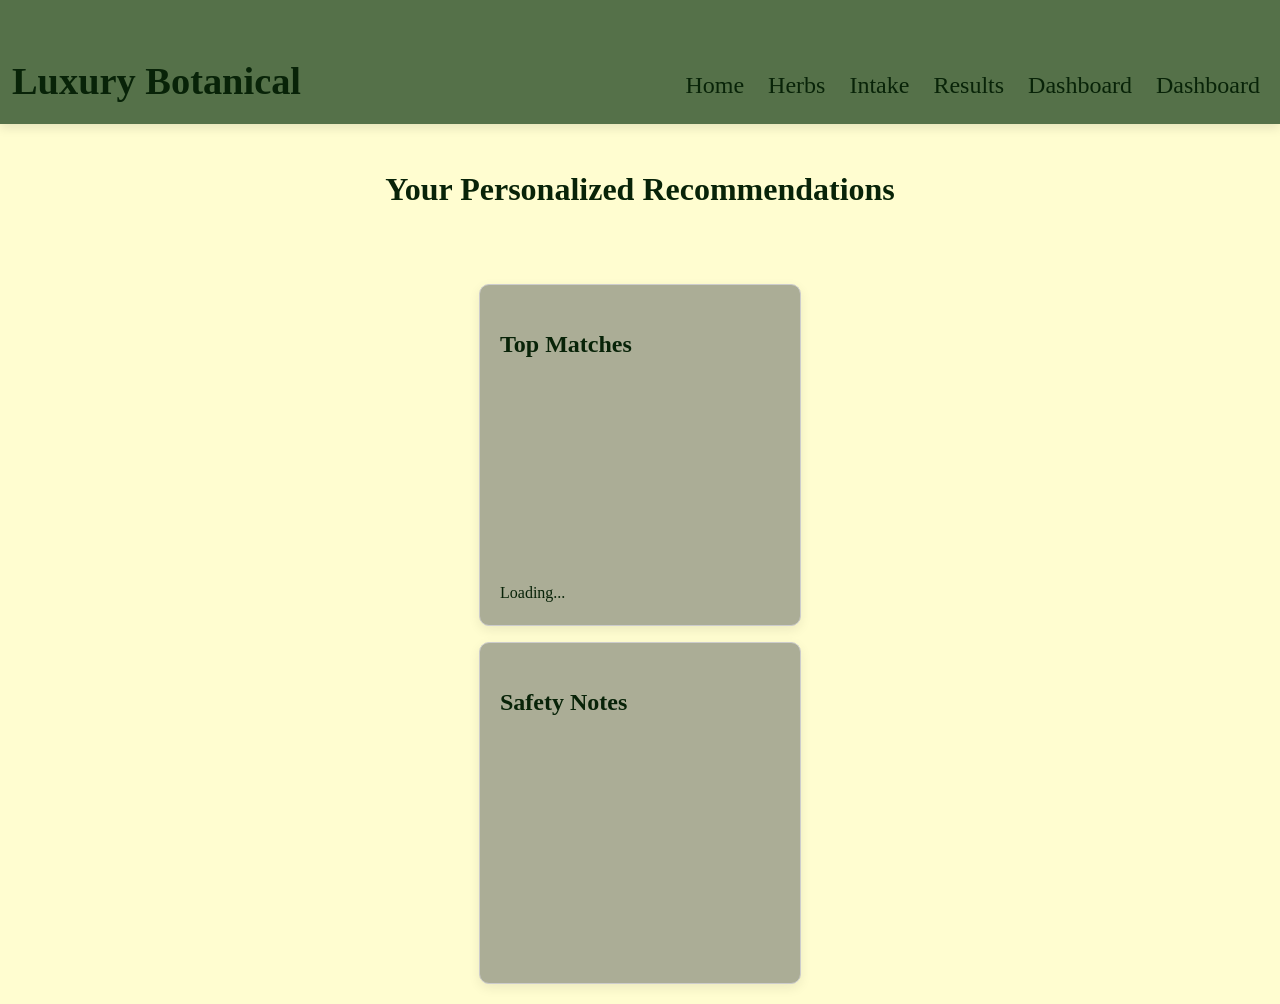
<file: html/results.html>
<!DOCTYPE html>
<html lang="en">

<head>
    <meta charset="UTF-8" />
    <meta name="viewport" content="width=device-width, initial-scale=1.0" />
    <title>Your Results • Digital Apothecary</title>
    <link rel="stylesheet" href="../css/main.css" />
</head>

<body>
    <header id="header">
        <div class="logo">Luxury Botanical</div>
        <nav>
            <a href="index.html">Home</a>
            <a href="herbs.html">Herbs</a>
            <a href="intake.html">Intake</a>
            <a href="results.html">Results</a>
            <a href="dashboard.html">Dashboard</a>
            <a href="dashboard.html">Dashboard</a>
        </nav>
    </header>

    <main class="container">
        <h1>Your Personalized Recommendations</h1>
        <p class="muted" id="subtitle"></p>

        <section class="card" style="margin-top:1rem;">
            <h2>Top Matches</h2>
            <div id="top-results">Loading...</div>
        </section>

        <section class="card" style="margin-top:1rem;">
            <h2>Safety Notes</h2>
            <div id="safety-results"></div>
        </section>
    </main>

    <script type="module" src="../js/results.js"></script>
</body>

</html>
</file>
<file: css/main.css>
/* --- Base Styles --- */
:root {
    --primary-color: rgb(106, 138, 106);
    --secondary-color: #b3c095;
    --background-light: rgb(255, 253, 208);
    --background-dark: #e7f0e7;
    --text-color-dark: #565646;
    --text-color-light: #082308;

}

body {
    font-family: 'Georgia', serif;
    background-color: var(--background-light);
    color: #082308;
    margin: 0;
    line-height: 1.6;
    scroll-behavior: smooth;
}

/* --- Card Layout --- */

/* Row wrapper for cards */
.card-row {
    display: flex;
    flex-wrap: wrap;
    gap: 20px;
    justify-content: center;
}

/* Single clean card style */
.card {
    background: rgb(171, 173, 150);
    border: 1px solid #ccc;
    border-radius: 10px;
    padding: 20px;
    flex: 1 1 300px;      /* equal responsive width */
    max-width: 400px;
    min-width: 280px;
    display: flex;
    flex-direction: column;
    justify-content: space-between;
    box-shadow: 0 4px 12px rgba(0, 0, 0, 0.08);
}  

.card-row {
    display: flex;
    flex-wrap: wrap;
    gap: 20px;
}

a {
    text-decoration: none;
}

  label {
            display: block;
        }

/* --- Header --- */
header {
    background-color: rgb(85, 113, 73);
    display: flex;
    justify-content: space-between;
    align-items: flex-end;
    position: sticky;
    padding: 4% 20px;
    top: 0;
    z-index: 100;
    box-shadow: 0 4px 10px rgba(0, 0, 0, 0.1);
    transition: background-color 0.3s;
}
h2, h3, h4 {
            margin: 20px 0;
        }
header.scrolled {
    background-color: #d4e3d4;
}
h1 {
    
            text-align: center;
            margin-top: 20px;
            color: #082308;
        }

header .logo {
    font-size: 2.4rem;
    font-weight: bold;
    color: #082308;
    margin-left: -8px;
    margin-bottom: -40px;
}

nav {
    display: flex;
    /* Ensure 'nav' uses flexbox */
    flex-direction: row;
    /* Aligns links in a row */
    font-size: 1.5rem;
}

nav a {
    margin-left: 1.5rem;
    /* Spacing between links */
    margin-bottom: -2rem;
    /* No bottom margin */
    color: #082308;
    font-weight: 500;
    transition: color 0.3s;
    align-items: center;
    display: flex;
}

/* Hover effect on nav links */
nav a:hover {
    color: #4b494cd3
}

/* --- Hero Section --- */
.hero {
    background: url('images/herbal-bg.jpg') no-repeat center center/cover;
    color: var(--text-color-light);
    text-align: center;
    padding: 6rem 2rem;
    position: relative;
}

.hero h1 {
    font-size: 3rem;
    margin-bottom: 1rem;
    text-shadow: 1px 1px 6px rgba(0, 0, 0, 0.5);
}

.hero p {
    font-size: 1.2rem;
    margin-bottom: 2rem;
}
.btn {
    padding: 1rem 6rem;
    border: none;
    border-radius: 5px;
    cursor: pointer;
    margin-top: 20px;
    
    justify-content: center;
    align-items: center;
    width: 50%;
    background-color: var(--primary-color);
    color: #082308;
    transition: all 0.3s;
}

.btn:hover {
    background-color: rgb(123, 167, 123);
    transform: translateY(-1px);
    color: #082308;

    /* Optional: keep or remove */
}

/* --- Sections --- */
section {
    padding: 4rem 2rem;
    max-width: 1100px;
    margin: 0 auto;
}

.about h2,
.featured-herbs h2,
.contact h2 {
    font-size: 2.2rem;
    color: #082308;
    margin-bottom: 1rem;
}

/* --- Herb Grid --- */
.herb-grid {
    display: grid;
    grid-template-columns: repeat(auto-fit, minmax(250px, 1fr));
    gap: 2rem;
    margin-top: 2rem;
}

.herb-card {
    background-color: #f0f5f0;
    padding: 1.5rem;
    border-radius: 10px;
    text-align: center;
    box-shadow: 0 6px 12px rgba(0, 0, 0, 0.1);
    transition: transform 0.3s, box-shadow 0.3s;
}

/* Image settings */
.herb-card img {
    width: 100%;
    height: 200px;
    object-fit: cover;
    border-radius: 8px;
}

/* --- Contact Section --- */
.contact {
    text-align: center;
}

/* --- Footer --- */
footer {
    text-align: center;
    background-color: var(--background-dark);
    padding: 2rem;
    color: #3a503a;
}

/* --- Utility Layouts --- */
 .container {
    display: flex;
    flex-direction: column;   /* allows vertical stacking */
    align-items: center;
    max-width: 1200px;
    margin: 20px auto;
}
.controls {
    width: 100%;
    max-width: 700px;
    display: flex;
    gap: 12px;
    margin: 20px 0;
    justify-content: center;
    align-items: center;
}

.controls input {
    flex: 1;
    padding: 0.6rem 1rem;
    border-radius: 6px;
    border: 1px solid #ccc;
}

.controls button {
    padding: 0.6rem 1.2rem;
    border-radius: 6px;
}

.controls select {
    min-width: 160px;
    padding: 0.6rem;
    border-radius: 6px;
}


  


.intake-header {
    text-align: center;
    margin-bottom: 30px;
}

.step {
    display: none;
    animation: fadeIn 0.5s ease;
}

.step.active {
    display: block;
}

.progress-bar {
    height: 8px;
    background: #e0ebe3;
    border-radius: 20px;
    margin-bottom: 30px;
}

.progress-fill {
    height: 100%;
    background: var(--primary-color);
    width: 0%;
    border-radius: 20px;
    transition: width 0.4s ease;
}

button {
    background: var(--primary-color);
    color: white;
    border: none;
    padding: 10px 18px;
    border-radius: 8px;
}

button:hover {
    background: var(--secondary-color);
}

.nav-buttons {
    display: flex;
    justify-content: space-between;
    margin-top: 20px;
}

input[type="range"] {
    width: 100%;
    margin-bottom: 15px;
}

@keyframes fadeIn {
    from {
        opacity: 0;
        transform: translateY(10px);
    }

    to {
        opacity: 1;
        transform: translateY(0);
    }
}

.herb-results {
    margin-top: 30px;
}



.herb-list { 
    list-style: none;
    padding: 0;
    display: grid;
    grid-template-columns: repeat(auto-fit, minmax(180px, 1fr));
    gap: 0.8rem;
}

.herb-list li {
    background-color: #ffffff;
    border: 1px solid #d6d3c8;
    padding: 0.8rem 1rem;
    border-radius: 8px;
    text-align: center;
    transition: all 0.2s ease-in-out;
}

.herb-list li a {
    text-decoration: none;
    color: #4a5a2a;
    font-weight: 500;
    display: block;
}

#herb-detail {
    padding: 2rem;
    background-color: #f0f5e6;
    border-radius: 8px;
    max-width: 600px;
    margin: 2rem auto;
    box-shadow: 0 2px 6px rgba(0, 0, 0, 0.05);
}

#herb-detail h2 {
    color: #3b4a1a;
    margin-bottom: 1rem;
}

#herb-detail p {
    font-size: 1rem;
    line-height: 1.5;
    margin-bottom: 0.6rem;
    color: #333;
}

#back-button {
    display: inline-block;
    margin-bottom: 1rem;
    background-color: #4a5a2a;
    color: #fff;
    border: none;
    padding: 0.5rem 1rem;
    border-radius: 6px;
    cursor: pointer;
    transition: background-color 0.2s ease-in-out;
}

#back-button:hover {
    background-color: #6b7b3a;
}
.search-bar input {
    width: 100%;
    padding: 0.75rem 1rem;
    border: 1px solid #ccc;
    border-radius: 5px;
    justify-content: flex-end;
    font-size: 1rem;
    align-items: center;
}
</file>
